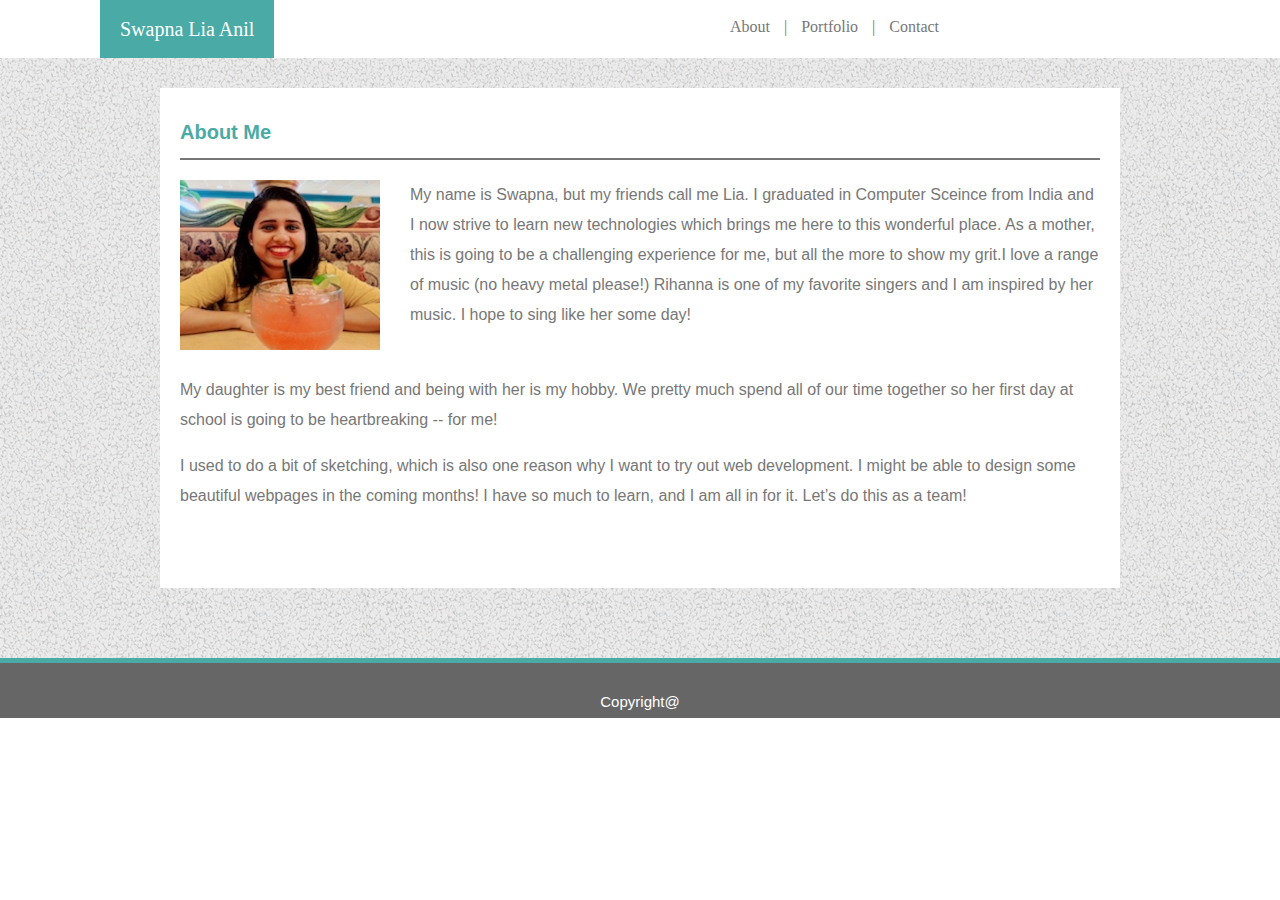
<file: index.html>
<!DOCTYPE html>
<html lang="en-US">
    <head>
        <meta charset="UTF-8">
        <meta name="viewport" content="width=device-width, initial-scale=1.0">
        <title>Personal Info</title>
        <link rel="stylesheet" type="text/css" href="assets/css/style.css">
    </head>
    <body>
        <header class="head">
            <div class="name">Swapna Lia Anil</div>
            <div class="menu">
                <ul>
                    <li><a href="#">About</a></li>
                    <span>|</span>
                    <li><a href="portfolio.html">Portfolio</a></li>
                    <span>|</span>
                    <li><a href="contact.html">Contact</a></li>
                </ul>
            </div>
        </header>
        <div class="contact-info">
            <div class="info">
                <h1>About Me</h1>
                <div class="line-about"></div>
                <img src="assets/images/profile4.jpeg" alt="My pic">
                <p class="para1">My name is Swapna, but my friends call me Lia. I graduated in Computer Sceince from India and I now strive to learn new technologies which brings me here to this wonderful place. As a mother, this is going to be a challenging experience for me, but all the more to show my grit.I love a range of music (no heavy metal please!) Rihanna is one of my favorite singers and I am inspired by her music. I hope to sing like her some day!</p>
                <p class="para2">My daughter is my best friend and being with her is my hobby. We pretty much spend all of our time together so her first day at school is going to be heartbreaking -- for me!</p>
                <p class="para3">I used to do a bit of sketching, which is also one reason why I want to try out web development. I might be able to design some beautiful webpages in the coming months! I have so much to learn, and I am all in for it. Let’s do this as a team!</p>
            </div>
        </div>
        <footer>
            <div class="line"></div>
            <div id="copy">Copyright@</div>
        </footer>
    </body>
</html>
</file>
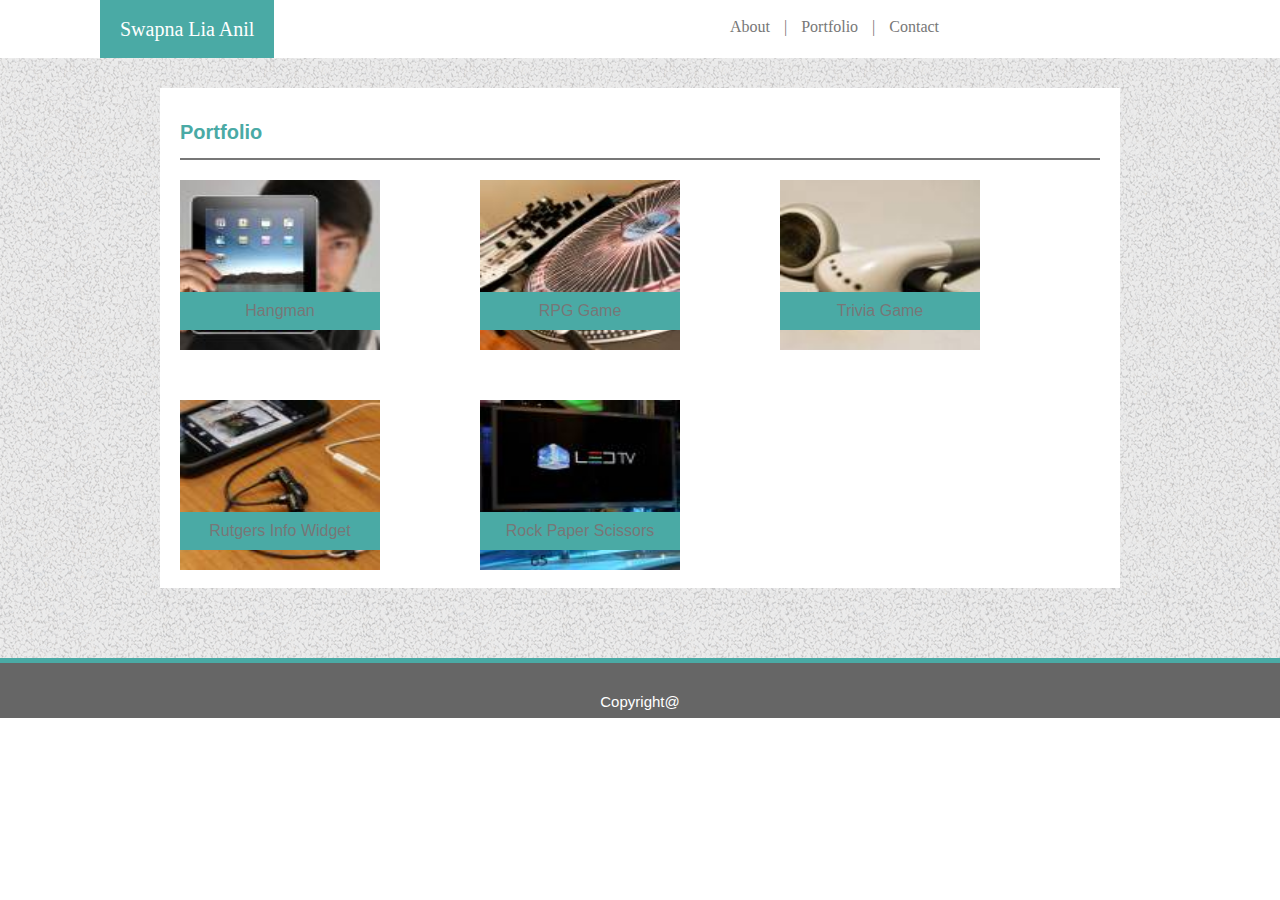
<file: portfolio.html>
<!DOCTYPE html>
<html lang="en-US">
    <head>
        <meta charset="UTF-8">
        <title>Personal Info</title>
        <link rel="stylesheet" type="text/css" href="assets/css/style.css">
    </head>
    <body>
        <header class="head">
            <div class="name">Swapna Lia Anil</div>
            <div class="menu">
                <ul>
                    <li><a href="index.html">About</a></li>
                    <span>|</span>
                    <li><a href="#">Portfolio</a></li>
                    <span>|</span>
                    <li><a href="contact.html">Contact</a></li>
                </ul>
            </div>
        </header>
        <div class="contact-info">
            <div class="info">
                <h1>Portfolio</h1>
                <div class="line-about"></div>
                <div class="container">
                <div class="contain-image-text">
                    <img class="port-image" src="assets/images/hangman.jpeg" alt="My pic">
                    <div class="image-text">Hangman</div>
                </div>
                <div class="contain-image-text">
                    <img class="port-image" src="assets/images/rpg.jpeg" alt="My pic">
                    <div class="image-text">RPG Game</div>
                </div> 
                <div class="contain-image-text">
                    <img class="port-image" src="assets/images/trivia.jpeg" alt="My pic">
                    <div class="image-text">Trivia Game</div>
                </div>
                <div class="contain-image-text">
                    <img class="port-image" src="assets/images/rutgers.jpeg" alt="My pic">
                    <div class="image-text">Rutgers Info Widget</div>
                </div>
                <div class="contain-image-text">
                    <img class="port-image" src="assets/images/rock.jpeg" alt="My pic">
                    <div class="image-text">Rock Paper Scissors</div>
                </div> 
                </div>
            </div>
        </div>
        <footer>
            <div class="line"></div>
            <div id="copy">Copyright@</div>
        </footer>
    </body>
</html>
</file>
<file: assets/css/style.css>
*{
    box-sizing: border-box;
}
body {
    padding: 0;
    margin: 0;
    color: #777777;
}
.head {
    background-color: #ffffff;
    font-family: 'Georgia', 'Times', Times New Roman, serif;
    width: 100%;
    height: 60px;
    margin-top: -18px;
    border-color: #dddddd;
}
.name {
    color: #ffffff;
    float: left;
    text-align: center;
    padding: 20px;
    margin-left: 100px;
    background-color: #4aaaa5;
    height: 60px;
    font-size: 20px;
}
.menu ul {
    margin-right: 5px;
    margin-left: 700px;
    padding: 20px;
}
.menu ul li {
    list-style: none;
    display: inline;
    padding: 10px;
}
a:hover {
    background-color: #4aaaa5; 
}
.menu ul li a {
    text-decoration: none;
    color: #777777;
}
.contact-info {
    background-image: url(../images/gravel.png);
    width: 100%;
    float: left;
    height: 600px;
    font-family: 'Arial', 'Helvetica Neue', Helvetica, sans-serif;
}
.info {
    width: 960px;
    background-color: #ffffff;
    margin: 0 auto;
    height: 500px;
    padding: 20px;
    margin-top: 30px;
    border-color: #dddddd;
}
.info h1 {
    color: #4aaaa5;
    font-size: 20px;
}
.line-about {
    background-color: #777777;
    height: 2px;
    margin-bottom: 20px;
}
.info img {
    width: 200px;
    height: 170px;
    float: left;
    margin-right: 30px;
    margin-bottom: 25px;
}
p {
    line-height: 30px;
}
.para2 {
    clear: both;
    overflow: auto;
}
footer {
    font-family: 'Arial', 'Helvetica Neue', Helvetica, sans-serif;
    clear: both;
    overflow: auto;
    height: 60px;
    background-color: #666666;
    text-align: center;
    padding: 20px;
    position: relative;
}
footer .line{
    background-color: #4aaaa5;
    height: 5px;
    position: absolute;
    width: 100%;
    top: 0;
    left: 0;  
}
footer #copy {
    margin-top: 15px;
    color: #ffffff;
    font-size: 15px;
}
/* protfolio form */
.container {
    clear: both;
    overflow: auto;
}
.contain-image-text {
    position: relative;
    height: 180px;
    width:300px;
    float:left;
    margin-bottom: 40px;
    overflow: hidden;
}
.port-image {
    height: 180px;
    width: 300px;
    position: absolute;
    top: 0px;
}
.image-text {
    background-color: #4aaaa5;
    padding: 10px;
    width:200px;
    text-align: center;
    position: absolute;
    bottom: 30px;
}
/* contact form */
.form {
    clear: both;
    overflow: auto;
    line-height: 30px;
}
textarea {
    width: 920px;
}
button {
    margin-top: 20px;
    width: 100px;
    height: 40px;
    background-color: #4aaaa5;
}
button:hover {
    background-color: aquamarine;
}
button:active {
    background-color: aqua;
}
</file>
